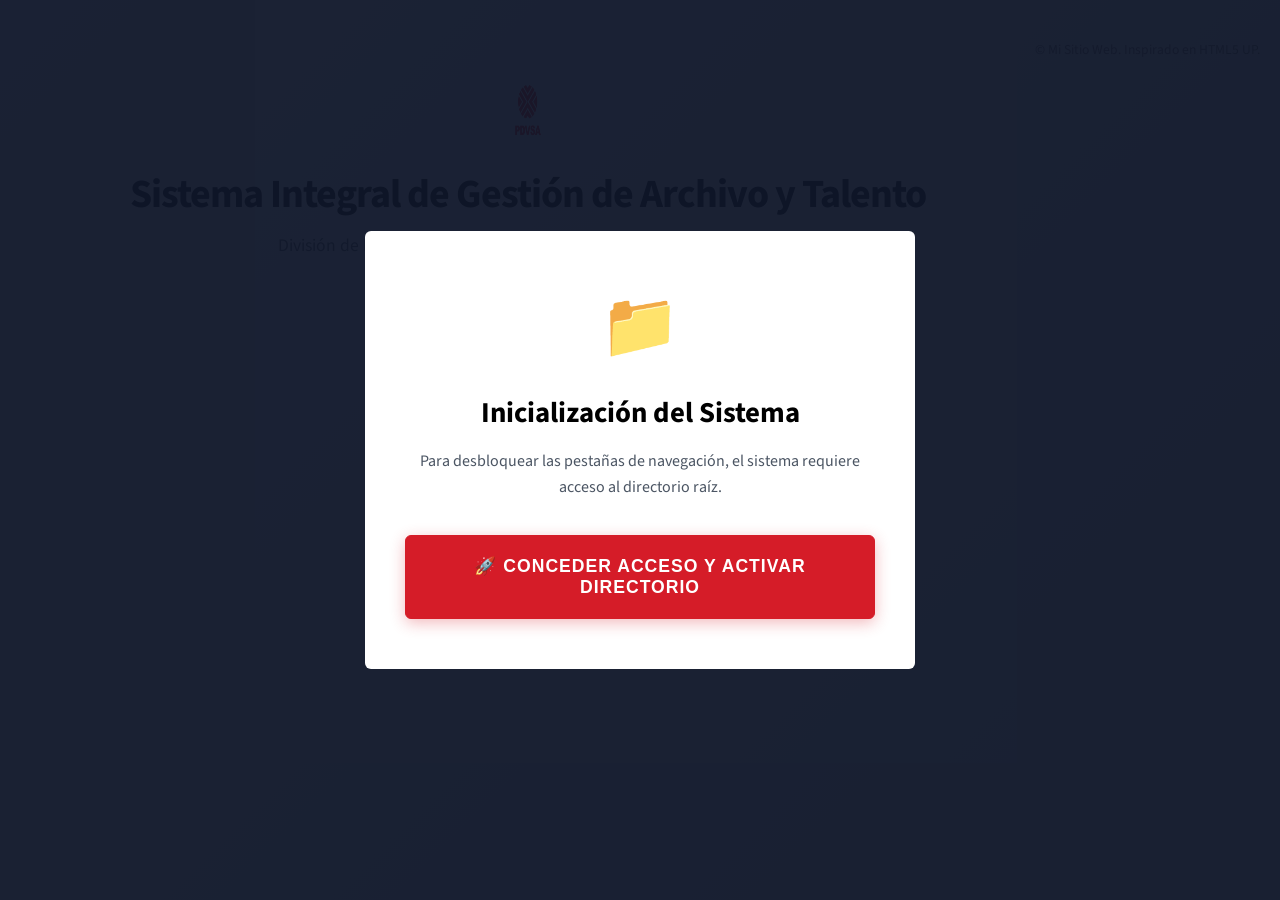
<file: index.html>
<!DOCTYPE html>
<html lang="es">
<head>
    <meta charset="UTF-8">
    <meta name="viewport" content="width=device-width, initial-scale=1.0">
    <title>Mi Sitio Web - Estilo Stellar</title>

    <link rel="icon" type="image/x-icon" href="logo.ico">

    <meta name="description" content="Sistema Integral de Gestión de Archivo y Talento — Recursos Humanos.">

    <link rel="preconnect" href="https://fonts.googleapis.com">
    <link rel="preconnect" href="https://fonts.gstatic.com" crossorigin>
    <link href="https://fonts.googleapis.com/css2?family=Source+Sans+3:wght@300;400;600;700&display=swap" rel="stylesheet">

    <link rel="stylesheet" href="style.css">
</head>

<body>

<!-- MODAL DE ACCESO -->
<div id="folder-overlay">
    <div id="modal-box">

        <div style="font-size: 4rem; margin-bottom: 20px; animation: bounce 2s infinite;">
            📁
        </div>

        <h2 style="color: #000; font-size: 1.8rem; margin-bottom: 15px;">
            Inicialización del Sistema
        </h2>

        <p style="color: #4b5563; margin-bottom: 35px; line-height: 1.6;">
            Para desbloquear las pestañas de navegación, el sistema requiere acceso al directorio raíz.
        </p>

        <button id="btnConcederAcceso" class="button primary">
            🚀 CONCEDER ACCESO Y ACTIVAR DIRECTORIO
        </button>

    </div>
</div>

<!-- WRAPPER -->
<div id="wrapper">

    <!-- HEADER -->
    <header id="header">
        <div class="logo">
            <img src="logo.png" alt="Logo PDVSA">
        </div>

        <h1>Sistema Integral de Gestión de Archivo y Talento</h1>
        <p>División de Recursos Humanos — Optimización y Control Operativo</p>
    </header>

    <!-- NAV -->
    <nav id="nav">
        <ul>
            <li><a href="#buscador" class="nav-link active">Buscador de Talentos</a></li>
            <li><a href="#personal" class="nav-link">Gestión de Personal</a></li>
            <li><a href="#vacaciones" class="nav-link">Control de Vacaciones</a></li>
            <li><a href="#archivo-fisico" class="nav-link">Archivo Móvil</a></li>
        </ul>
    </nav>

    <!-- MAIN -->
    <main id="main">

        <!-- Pestaña 1: Buscador de Talentos + Registro -->
        <section id="buscador" class="tab-content active">

    <h2 class="section-title">
        Buscador de Talentos e Historial de Postulaciones
    </h2>

    <p class="center-text">
        Módulo avanzado de consulta, filtrado semántico e inyección de expedientes elegibles.
    </p>

    <!-- BOTONES DE CAMBIO DE MODO -->

    <div class="modos-container">

        <button
            id="btnVistaBuscador"
            class="btn-modo active">

            🔍 Modo Buscador

        </button>

        <button
            id="btnVistaIngresar"
            class="btn-modo">

            ➕ Ingresar Nuevo CV

        </button>

    </div>

    <!-- =====================================================
         MÓDULO BUSCADOR
         ===================================================== -->

    <div id="submodulo-buscar-contenedor">

        <div class="search-panel">

            <div class="search-box-row search-box">

                <input
                    type="text"
                    id="puestoBusqueda"
                    placeholder="🔍 Escriba el perfil a buscar (Ej: electricista, ingeniero, analista)...">

                <div class="buscar-btn-wrapper">

                    <button
                        id="btnBuscar"
                        class="button btn-buscar-status"
                        disabled>

                        Buscar Perfil

                    </button>

                    <a href="#" id="toggleAvanzado">
                        ⚙️ Mostrar Opciones Avanzadas
                    </a>

                </div>

            </div>

            <div
                id="panel-avanzado"
                class="panel-avanzado-integrado">

                <div class="filtros-fila">

                    <div class="filtro-grupo col-izquierda">

                        <label>Rango de Edad</label>

                        <div class="rango-edad-inputs">

                            <input
                                type="number"
                                id="edadMin"
                                placeholder="Mín">

                            <span>a</span>

                            <input
                                type="number"
                                id="edadMax"
                                placeholder="Máx">

                        </div>

                    </div>

                    <div class="filtro-grupo col-derecha">

                        <label>Profesión / Oficio Master</label>

                        <select id="filtroOficio">

                            <option value="">
                                -- Todas las profesiones --
                            </option>

                        </select>

                    </div>

                </div>

                <div class="filtros-fila">

                    <div class="filtro-grupo col-izquierda">

                        <label>Universidad / Casa de Estudios</label>

                        <select id="filtroUniversidad">

                            <option value="">
                                -- Todas las universidades --
                            </option>

                        </select>

                    </div>

                    <div class="filtro-grupo col-derecha">

                        <label>Estado de Habitación</label>

                        <select id="filtroEstado">

                            <option value="">
                                -- Todos los estados --
                            </option>

                        </select>

                    </div>

                </div>

            </div>

        </div>

        <div
            class="table-wrapper"
            id="tablaContenedor"
            style="display:none;">

        </div>

    </div>

    <!-- =====================================================
         MÓDULO INGRESAR CV (WIZARD)
         ===================================================== -->

    <div
        id="submodulo-ingresar-contenedor"
        style="display:none;">

        <div class="formulario-card">

            <div class="wizard-header">

                <h3 class="formulario-subtitulo">
                    Registro de Postulantes
                </h3>

                <div class="wizard-progress">
                    <div
                        id="wizardBar"
                        class="wizard-progress-bar">
                    </div>
                </div>

                <div
                    id="wizardPasoTexto"
                    class="wizard-step-text">

                    Paso 1 de 2 - Datos Personales

                </div>

            </div>

            <form id="formNuevoCandidato">

                <!-- PASO 1 -->

                <div
                    <section id="buscador" class="tab-content active">

    <h2 class="section-title">
        Buscador de Talentos e Historial de Postulaciones
    </h2>

    <p class="center-text">
        Módulo avanzado de consulta, filtrado semántico e inyección de expedientes elegibles.
    </p>

    <!-- BOTONES DE CAMBIO DE MODO -->

    <div class="modos-container">

        <button
            id="btnVistaBuscador"
            class="btn-modo active">

            🔍 Modo Buscador

        </button>

        <button
            id="btnVistaIngresar"
            class="btn-modo">

            ➕ Ingresar Nuevo CV

        </button>

    </div>

    <!-- =====================================================
         MÓDULO BUSCADOR
         ===================================================== -->

    <div id="submodulo-buscar-contenedor">

        <div class="search-panel">

            <div class="search-box-row search-box">

                <input
                    type="text"
                    id="puestoBusqueda"
                    placeholder="🔍 Escriba el perfil a buscar (Ej: electricista, ingeniero, analista)...">

                <div class="buscar-btn-wrapper">

                    <button
                        id="btnBuscar"
                        class="button btn-buscar-status"
                        disabled>

                        Buscar Perfil

                    </button>

                    <a href="#" id="toggleAvanzado">
                        ⚙️ Mostrar Opciones Avanzadas
                    </a>

                </div>

            </div>

            <div
                id="panel-avanzado"
                class="panel-avanzado-integrado">

                <div class="filtros-fila">

                    <div class="filtro-grupo col-izquierda">

                        <label>Rango de Edad</label>

                        <div class="rango-edad-inputs">

                            <input
                                type="number"
                                id="edadMin"
                                placeholder="Mín">

                            <span>a</span>

                            <input
                                type="number"
                                id="edadMax"
                                placeholder="Máx">

                        </div>

                    </div>

                    <div class="filtro-grupo col-derecha">

                        <label>Profesión / Oficio Master</label>

                        <select id="filtroOficio">

                            <option value="">
                                -- Todas las profesiones --
                            </option>

                        </select>

                    </div>

                </div>

                <div class="filtros-fila">

                    <div class="filtro-grupo col-izquierda">

                        <label>Universidad / Casa de Estudios</label>

                        <select id="filtroUniversidad">

                            <option value="">
                                -- Todas las universidades --
                            </option>

                        </select>

                    </div>

                    <div class="filtro-grupo col-derecha">

                        <label>Estado de Habitación</label>

                        <select id="filtroEstado">

                            <option value="">
                                -- Todos los estados --
                            </option>

                        </select>

                    </div>

                </div>

            </div>

        </div>

        <div
            class="table-wrapper"
            id="tablaContenedor"
            style="display:none;">

        </div>

    </div>

    <!-- =====================================================
         MÓDULO INGRESAR CV (WIZARD)
         ===================================================== -->

    <div
        id="submodulo-ingresar-contenedor"
        style="display:none;">

        <div class="formulario-card">

            <div class="wizard-header">

                <h3 class="formulario-subtitulo">
                    Registro de Postulantes
                </h3>

                <div class="wizard-progress">
                    <div
                        id="wizardBar"
                        class="wizard-progress-bar">
                    </div>
                </div>

                <div
                    id="wizardPasoTexto"
                    class="wizard-step-text">

                    Paso 1 de 2 - Datos Personales

                </div>

            </div>

            <form id="formNuevoCandidato">

                <!-- PASO 1 -->

                <div
                    id="paso1"
                    class="wizard-step active">

                    <!-- AQUÍ VA TODO TU PASO 1 ACTUAL -->

                </div>

                <!-- PASO 2 -->

                <div
                    id="paso2"
                    class="wizard-step">

                    <!-- AQUÍ VA TODO TU PASO 2 ACTUAL -->

                </div>

            </form>

        </div>

    </div>

</section>

                </div>

                <!-- PASO 2 -->

                <div
                    id="paso2"
                    class="wizard-step">

                    <h4 class="wizard-section-title">
                                Formación Académica y Experiencia
                            </h4>
            
                            <div class="form-item">
            
                                <label>Nivel Académico *</label>
            
                                <select id="ins_nivel">
            
                                    <option value="">Seleccione...</option>
            
                                    <option value="Primaria">
                                        Primaria
                                    </option>
            
                                    <option value="Bachiller">
                                        Bachiller
                                    </option>
            
                                    <option value="TSU">
                                        TSU
                                    </option>
            
                                    <option value="Universitario">
                                        Universitario/a
                                    </option>
            
                                </select>
            
                            </div>
            
                            <div class="form-item">
            
                                <label>Estado Académico</label>
            
                                <div id="estadoAcademicoContainer">
            
                                </div>
            
                            </div>
            
                            <div class="form-item span-2">
            
                                <label>Carrera / Especialidad *</label>
            
                                <input
                                    type="text"
                                    id="ins_carrera"
                                    placeholder="Ej: Ingeniería Eléctrica"
                                >
            
                            </div>
            
                            <div class="form-item span-2">
            
                                <label>Universidad / Casa de Estudios *</label>
            
                                <input
                                    type="text"
                                    id="ins_universidad"
                                    placeholder="Escriba nombre o siglas..."
                                    autocomplete="off"
                                >
            
                                <div
                                    id="universidadSuggestions"
                                    class="autocomplete-box">
                                </div>
            
                            </div>
            
                            <div class="form-item span-2">
            
                                <label>Estudios Adicionales</label>
            
                                <textarea
                                    id="ins_estudios_add"
                                    rows="4">
                                </textarea>
            
                            </div>
            
                            <div class="form-item span-2">
            
                                <label>Experiencia Relacionada *</label>
            
                                <textarea
                                    id="ins_experiencia"
                                    rows="5"
                                    required>
                                </textarea>
            
                            </div>
            
                            <div class="form-item span-2">
            
                                <label>Oficio *</label>
            
                                <input
                                    type="text"
                                    id="ins_oficio"
                                    placeholder="Ej: Electricista Industrial"
                                >
            
                            </div>
            
                            <div class="form-botones-row">
            
                                <button
                                    type="button"
                                    id="btnVolver"
                                    class="button">
                                    ← Volver
                                </button>
            
                                <button
                                    type="button"
                                    id="btnLimpiarForm"
                                    class="button">
                                    Limpiar
                                </button>
            
                                <button
                                    type="submit"
                                    class="button primary">
                                    💾 Guardar Registro
                                </button>
            
                            </div>

                </div>

            </form>

        </div>

    </div>

</section>

        <!-- PERSONAL -->
        <section id="personal" class="tab-content">
            <h2 class="section-title">Gestión de Personal</h2>
            <p class="center-text">Módulo de administración de personal.</p>
        </section>

        <!-- VACACIONES -->
        <section id="vacaciones" class="tab-content">
            <h2 class="section-title">Control de Vacaciones</h2>
            <p class="center-text">Gestión de días disponibles y períodos.</p>
        </section>

        <!-- ARCHIVO -->
        <section id="archivo-fisico" class="tab-content">
            <h2 class="section-title">Archivo Móvil</h2>
            <p class="center-text">Localización de expedientes físicos.</p>
        </section>

    </main>

    <!-- FOOTER -->
    <footer id="footer">
        <p class="copyright">
            © Mi Sitio Web. Inspirado en HTML5 UP.
        </p>
    </footer>

</div>

<!-- JS -->
<script src="app.js"></script>

</body>
</html>
</file>
<file: style.css>
/* ==========================================================================
   ANIMACIÓN DE GOTA DE AGUA Y REVELADO (ACCESO A CARPETA)
   ========================================================================== */

/* Ocultar el sistema por defecto al iniciar */
#nav, #main {
    opacity: 0;
    pointer-events: none;
    transition: opacity 0.8s ease-in-out;
}

/* Clase que inyectará JS para mostrar todo tras el acceso */
.sistema-visible #nav, 
.sistema-visible #main {
    opacity: 1;
    pointer-events: auto;
}

/* Animación del Modal */
@keyframes gotaAguaRipple {
    0% {
        transform: scale(1);
        opacity: 1;
        border-radius: 6px;
    }
    30% {
        border-radius: 50%;
        background-color: rgba(213, 28, 40, 0.1);
    }
    100% {
        transform: scale(3.5);
        opacity: 0;
        filter: blur(10px);
    }
}

.modal-animacion-gota {
    animation: gotaAguaRipple 1s cubic-bezier(0.1, 0.8, 0.3, 1) forwards !important;
    pointer-events: none;
}

#folder-overlay {
    transition: background-color 0.8s ease, backdrop-filter 0.8s ease;
}

/* ==========================================================================
   RESET
   ========================================================================== */

* {
    margin: 0;
    padding: 0;
    box-sizing: border-box;
}
 
body {
    font-family: 'Source Sans 3', sans-serif;
    background-color: #f4f5f8;
    background-image: linear-gradient(135deg, #f4f5f8 0%, #d1d5db 100%);
    color: #1f2937;
    min-height: 100vh;
    display: flex;
    justify-content: center;
    align-items: flex-start;
    padding: 40px 20px;
}

#wrapper {
    width: 100%;
    max-width: 1000px;
    margin: 0 auto;
}

/* ==========================================================================
   HEADER
   ========================================================================== */

#header {
    text-align: center;
    padding: 40px 0 60px 0;
}

/* FIX: antes era svg, pero tú usas img */
#header .logo img {
    width: 60px;
    height: 60px;
    margin-bottom: 20px;
}

#header h1 {
    font-size: 2.5rem;
    font-weight: 700;
    letter-spacing: -1px;
    color: #000000;
    margin-bottom: 10px;
}

#header p {
    font-size: 1.1rem;
    color: #4b5563;
    font-weight: 400;
}

/* ==========================================================================
   NAV
   ========================================================================== */

#nav {
    background-color: #ffffff;
    border-radius: 4px 4px 0 0;
    position: sticky;
    top: 0;
    z-index: 100;
    box-shadow: 0 4px 20px rgba(0,0,0,0.08);
    border-bottom: 3px solid #D51C28;
}

#nav ul {
    display: flex;
    list-style: none;
    justify-content: stretch;
}

#nav ul li{
    flex: 1;
}

#nav ul li a {
    display: block;
    width: 100%;
    text-align: center;
    padding: 20px 30px;
    color: #1f2937;
    text-decoration: none;
    font-weight: 600;
    font-size: 0.9rem;
    text-transform: uppercase;
    letter-spacing: 1px;
    transition: all 0.3s ease;
}

#nav ul li a:hover, 
#nav ul li a.active {
    color: #ffffff;
    background-color: #D51C28;
}

/* ==========================================================================
   MAIN / TABS
   ========================================================================== */

#main {
    background-color: #ffffff;
    color: #63687e;
    border-radius: 0 0 4px 4px;
    padding: 60px;
    box-shadow: 0 10px 30px rgba(0,0,0,0.2);
}

.tab-content {
    display: none;
    animation: fadeIn 0.5s ease forwards;
}

.tab-content.active {
    display: block;
}

@keyframes fadeIn {
    from { opacity: 0; transform: translateY(10px); }
    to { opacity: 1; transform: translateY(0); }
}

.section-title {
    font-size: 2rem;
    font-weight: 700;
    color: #000000;
    text-align: center;
    margin-bottom: 40px;
}

.center-text {
    text-align: center;
    margin-top: -25px;
    margin-bottom: 40px;
}

/* ==========================================================================
   MODAL
   ========================================================================== */

#folder-overlay {
    position: fixed;
    top: 0;
    left: 0;
    width: 100%;
    height: 100%;
    background: rgba(15, 23, 42, 0.95);
    z-index: 9999;
    display: flex;
    justify-content: center;
    align-items: center;
}

#modal-box {
    background: #ffffff;
    padding: 50px 40px;
    border-radius: 6px;
    text-align: center;
    max-width: 550px;
    width: 90%;
}

/* ==========================================================================
   BOTONES
   ========================================================================== */

.button {
    display: inline-block;
    padding: 12px 30px;
    border: 1px solid #e6e9f0;
    background-color: transparent;
    color: #2e344d;
    font-weight: 600;
    border-radius: 4px;
    cursor: pointer;
    text-transform: uppercase;
    font-size: 0.85rem;
}

.button.primary {
    background-color: #D51C28;
    color: white;
    border-color: #D51C28;
}

.button.primary:hover {
    background-color: #000000;
}

/* ==========================================================================
   FOOTER (FIX REAL)
   ========================================================================== */

/* ❌ antes estaba mal escrito como #footer class="copyright" */
#footer .copyright {
    font-size: 0.85rem;
    color: #666;
}

/* ==========================================================================
   ESTRUCTURA MÓVIL Y GEOMETRÍA DEL BUSCADOR
   ========================================================================== */

/* Panel contenedor blanco original */
.search-panel {
    background-color: #f8f9fa;
    padding: 25px;
    border-radius: 6px;
    border: 1px solid #e5e7eb;
    margin-bottom: 30px;
}

/* Fila de búsqueda superior */
.search-box-row {
    display: flex;
    gap: 20px;
    align-items: flex-start;
    width: 100%;
}

.search-box-row input[type="text"] {
    flex: 1;
}

/* Envoltura del botón y el link para que queden fijos uno debajo del otro */
.buscar-btn-wrapper {
    display: flex;
    flex-direction: column;
    align-items: center;
    gap: 8px;
    min-width: 160px;
}

.buscar-btn-wrapper button {
    width: 100%;
}

/* CORREGIDO: Enlace azul, sin subrayar y con tamaño adecuado */
#toggleAvanzado {
    font-size: 0.78rem;
    font-weight: 700;
    text-transform: uppercase;
    text-decoration: none !important; /* Quita el subrayado completamente */
    color: #1e40af !important; /* Color Azul Limpio */
    border-bottom: none !important; /* Elimina cualquier borde de plantilla */
    white-space: nowrap;
    transition: color 0.2s ease;
}

#toggleAvanzado:hover {
    color: #2563eb !important;
}

/* CONTENEDOR INTEGRADO (Sin color de fondo extraño) */
.panel-avanzado-integrado {
    max-height: 0; /* Animación fluida */
    overflow: hidden;
    transition: max-height 0.4s cubic-bezier(0.4, 0, 0.2, 1);
    display: flex;
    flex-direction: column;
    gap: 15px; /* Separación vertical idéntica entre filas */
    width: 100%;
}

/* Clase activa inyectada por JS */
.panel-avanzado-integrado.open {
    margin-top: 25px; /* Espacio con el buscador superior al abrirse */
}

/* Filas horizontales que organizan los parámetros */
.filtros-fila {
    display: flex;
    justify-content: space-between; /* Fuerza la misma separación hacia los bordes y el centro */
    width: 100%;
}

/* Bloques individuales del parámetro */
.filtro-grupo {
    display: flex;
    flex-direction: column;
    gap: 6px;
    width: 48%; /* Ocupan exactamente el mismo espacio (Eje X perfecto) */
}

.filtro-grupo label {
    font-size: 0.75rem;
    font-weight: 700;
    text-transform: uppercase;
    color: #1a202c;
    letter-spacing: 0.5px;
}

.filtro-grupo select,
.filtro-grupo input {
    padding: 10px 12px;
    border: 1px solid #cbd5e1;
    border-radius: 4px;
    background-color: #ffffff;
    font-family: inherit;
    font-size: 0.9rem;
    color: #1a202c;
    outline: none;
    width: 100%;
}

/* Rango de edad centrado */
.rango-edad-inputs {
    display: flex;
    align-items: center;
    gap: 10px;
}

.rango-edad-inputs span {
    font-size: 0.85rem;
    color: #4a5568;
    font-weight: 600;
}

/* Ajuste adaptativo para pantallas pequeñas */
@media (max-width: 680px) {
    .search-box-row {
        flex-direction: column;
    }
    .buscar-btn-wrapper {
        width: 100%;
    }
    .filtros-fila {
        flex-direction: column;
        gap: 15px;
    }
    .filtro-grupo {
        width: 100%;
    }
}

/* ==========================================================================
   TABLA
   ========================================================================== */

.table-wrapper {
    overflow-x: auto;
}

/* ==========================================================================
   NUEVO ESQUEMA DE DISEÑO Y CONTROLES DE INTERFAZ
   ========================================================================== */

/* Contenedor de botones de modo superior */
.modos-container {
    display: flex;
    justify-content: center;
    gap: 12px;
    margin-bottom: 30px;
}

/* Botones de cambio de modo */
.btn-modo {
    padding: 12px 24px;
    font-size: 0.9rem;
    font-weight: 700;
    text-transform: uppercase;
    letter-spacing: 0.5px;
    border: 2px solid #cbd5e1;
    background-color: #ffffff;
    color: #1a202c; /* Gris Grafito Oscuro */
    border-radius: 6px;
    cursor: pointer;
    transition: all 0.3s cubic-bezier(0.4, 0, 0.2, 1);
}

.btn-modo:hover {
    background-color: #f1f5f9;
    border-color: #94a3b8;
}

/* Estado presionado/activo: Rojo Oficial PDVSA */
.btn-modo.active {
    background-color: #D51C28 !important;
    border-color: #D51C28 !important;
    color: #ffffff !important;
    box-shadow: 0 4px 12px rgba(213, 28, 40, 0.25);
}

/* Fila del buscador principal */
.search-box-row {
    display: flex;
    gap: 20px;
    align-items: flex-start;
    width: 100%;
}

.search-box-row input[type="text"] {
    flex: 1;
}

/* Envoltura del botón y el link para fijarlo inmóvil abajo */
.buscar-btn-wrapper {
    display: flex;
    flex-direction: column;
    align-items: center;
    gap: 8px;
    min-width: 160px;
}

.buscar-btn-wrapper button {
    width: 100%;
}

/* CORREGIDO: Enlace azul corporativo, sin subrayar y sin bordes */
#toggleAvanzado {
    font-size: 0.78rem;
    font-weight: 700;
    text-transform: uppercase;
    text-decoration: none !important;
    color: #1e40af !important; /* Azul Limpio */
    border-bottom: none !important;
    white-space: nowrap;
    transition: color 0.2s ease;
}

#toggleAvanzado:hover {
    color: #2563eb !important;
}

/* CONTENEDOR INTEGRADO (Sin color de fondo extraño) */
.panel-avanzado-integrado {
    max-height: 0; /* Controlado por JS para la animación */
    overflow: hidden;
    transition: max-height 0.4s cubic-bezier(0.4, 0, 0.2, 1);
    display: flex;
    flex-direction: column;
    gap: 15px; /* Separación vertical idéntica entre líneas */
    width: 100%;
}

/* Margen de seguridad simétrico solo cuando se abre */
.panel-avanzado-integrado.open {
    margin-top: 25px;
}

/* Filas horizontales que distribuyen los parámetros */
.filtros-fila {
    display: flex;
    justify-content: space-between; /* Distribución perfecta en el eje X */
    width: 100%;
}

/* Bloques que agrupan las etiquetas y los selectores */
.filtro-grupo {
    display: flex;
    flex-direction: column;
    gap: 6px;
    width: 48%; /* Separación idéntica desde el centro y los bordes */
}

/* Alineación exacta para que ningún elemento se vea volando */
.filtro-grupo.col-izquierda {
    align-items: flex-start;
}

.filtro-grupo.col-derecha {
    align-items: flex-start;
}

.filtro-grupo label {
    font-size: 0.75rem;
    font-weight: 700;
    text-transform: uppercase;
    color: #1a202c; /* Gris Grafito Oscuro */
    letter-spacing: 0.5px;
}

.filtro-grupo select,
.filtro-grupo input {
    padding: 10px 12px;
    border: 1px solid #cbd5e1;
    border-radius: 4px;
    background-color: #ffffff;
    font-family: inherit;
    font-size: 0.9rem;
    color: #1a202c;
    outline: none;
    width: 100%;
}

/* Alineación horizontal perfecta para el rango de edad */
.rango-edad-inputs {
    display: flex;
    align-items: center;
    gap: 10px;
    width: 100%;
}

.rango-edad-inputs span {
    font-size: 0.85rem;
    color: #4a5568;
    font-weight: 600;
}

/* Ajustes estructurales de la tarjeta del formulario */
.formulario-card {
    background: #ffffff;
    border: 1px solid #e2e8f0;
    padding: 35px;
    border-radius: 6px;
    box-shadow: 0 4px 15px rgba(0,0,0,0.05);
}

.formulario-subtitulo {
    color: #1a202c;
    font-weight: 700;
    margin-bottom: 25px;
    border-bottom: 2px solid #D51C28;
    padding-bottom: 8px;
    font-size: 1.2rem;
}

#formNuevoCandidato {
    display: grid;
    grid-template-columns: repeat(auto-fit, minmax(220px, 1fr));
    gap: 20px;
}

.form-item {
    display: flex;
    flex-direction: column;
    gap: 6px;
}

.form-item.span-2 {
    grid-column: span 2;
}

.form-botones-row {
    grid-column: 1 / -1;
    margin-top: 15px;
    display: flex;
    gap: 12px;
}

.form-botones-row button {
    flex: 1;
    padding: 14px;
}

#puestoBusqueda {
    flex: 1;
    width: 100%;
    padding: 14px 18px;
    border: 2px solid #d1d5db;
    border-radius: 8px;
    background: #ffffff;
    color: #1f2937;
    font-size: 0.95rem;
    font-family: inherit;
    transition: all 0.25s ease;
    box-shadow: 0 2px 8px rgba(0,0,0,0.04);
}

#puestoBusqueda::placeholder {
    color: #94a3b8;
    font-weight: 400;
}

#puestoBusqueda:hover {
    border-color: #94a3b8;
}

#puestoBusqueda:focus {
    outline: none;
    border-color: #D51C28;
    box-shadow:
        0 0 0 4px rgba(213, 28, 40, 0.12),
        0 4px 12px rgba(0,0,0,0.08);
    transform: translateY(-1px);
}

.search-box {
    display: flex;
    gap: 12px;
    align-items: center;
    width: 100%;
}

#btnBuscar {
    min-width: 180px;
    padding: 14px 22px;
}

/* Responsivo para pantallas pequeñas */
@media (max-width: 680px) {
    .form-item.span-2 {
        grid-column: span 1;
    }
    .search-box-row {
        flex-direction: column;
        gap: 15px;
    }
    .buscar-btn-wrapper {
        width: 100%;
    }
    .filtros-fila {
        flex-direction: column;
        gap: 15px;
    }
    .filtro-grupo {
        width: 100%;
    }
} 

#btnConcederAcceso {
    width: 100%;
    padding: 20px 30px;
    font-size: 1.1rem;
    letter-spacing: 1px;
    box-shadow: 0 4px 15px rgba(213, 28, 40, 0.3);
    border-radius: 6px;
}

/* ==========================================================================
   WIZARD FORMULARIO DE POSTULANTES
   ========================================================================== */

.wizard-header {
    margin-bottom: 30px;
}

.wizard-progress {
    width: 100%;
    height: 10px;
    background: #e5e7eb;
    border-radius: 999px;
    overflow: hidden;
    margin-bottom: 12px;
}

.wizard-progress-bar {
    width: 50%;
    height: 100%;
    background: linear-gradient(90deg, #D51C28, #f0444f);
    transition: width 0.4s ease;
}

.wizard-step-text {
    text-align: center;
    font-size: 0.9rem;
    font-weight: 700;
    color: #475569;
    text-transform: uppercase;
    letter-spacing: 1px;
}

/* ==========================================================================
   PASOS
   ========================================================================== */

.wizard-step {
    display: none;
}

.wizard-step.active {
    display: grid;
    grid-template-columns: repeat(auto-fit, minmax(260px, 1fr));
    gap: 20px;
}

.wizard-section-title {
    grid-column: 1 / -1;
    font-size: 1.3rem;
    color: #1a202c;
    font-weight: 700;
    border-left: 5px solid #D51C28;
    padding-left: 12px;
    margin-bottom: 10px;
}

/* ==========================================================================
   CAMPOS
   ========================================================================== */

.form-item {
    display: flex;
    flex-direction: column;
    gap: 6px;
}

.form-item label {
    font-size: 0.78rem;
    font-weight: 700;
    text-transform: uppercase;
    color: #1f2937;
    letter-spacing: 0.5px;
}

.form-item input,
.form-item select,
.form-item textarea {
    width: 100%;
    padding: 12px 14px;
    border: 1px solid #cbd5e1;
    border-radius: 6px;
    background: #ffffff;
    color: #1f2937;
    font-size: 0.95rem;
    font-family: inherit;
    transition: all 0.25s ease;
}

.form-item textarea {
    resize: vertical;
    min-height: 110px;
}

.form-item input:hover,
.form-item select:hover,
.form-item textarea:hover {
    border-color: #94a3b8;
}

.form-item input:focus,
.form-item select:focus,
.form-item textarea:focus {
    outline: none;
    border-color: #D51C28;
    box-shadow: 0 0 0 4px rgba(213,28,40,0.10);
}

/* ==========================================================================
   CAMPOS GRANDES
   ========================================================================== */

.span-2 {
    grid-column: span 2;
}

/* ==========================================================================
   EDAD AUTOMÁTICA
   ========================================================================== */

#ins_edad {
    background: #f8fafc;
    font-weight: 700;
    color: #D51C28;
    text-align: center;
}

/* ==========================================================================
   ESTADO ACADÉMICO DINÁMICO
   ========================================================================== */

#estadoAcademicoContainer {
    display: flex;
    flex-wrap: wrap;
    gap: 12px;
    margin-top: 5px;
}

.estado-academico-opcion {
    display: flex;
    align-items: center;
    gap: 6px;
    background: #f8fafc;
    border: 1px solid #e2e8f0;
    padding: 10px 14px;
    border-radius: 6px;
    cursor: pointer;
    transition: all 0.2s ease;
}

.estado-academico-opcion:hover {
    border-color: #D51C28;
    background: #fff5f5;
}

.estado-academico-opcion input {
    margin: 0;
}

/* ==========================================================================
   AUTOCOMPLETADO UNIVERSIDADES
   ========================================================================== */

.autocomplete-box {
    display: none;
    position: relative;
    width: 100%;
}

.autocomplete-item {
    padding: 12px 15px;
    background: #ffffff;
    border: 1px solid #e2e8f0;
    border-top: none;
    cursor: pointer;
    transition: background 0.2s ease;
}

.autocomplete-item:hover {
    background: #f8fafc;
}

.autocomplete-item strong {
    color: #D51C28;
}

/* ==========================================================================
   BOTONES
   ========================================================================== */

.form-botones-row {
    grid-column: 1 / -1;
    display: flex;
    gap: 12px;
    margin-top: 15px;
}

.form-botones-row button {
    flex: 1;
    padding: 14px 18px;
}

#btnSiguiente,
.button.primary {
    background: #D51C28;
    border-color: #D51C28;
    color: white;
}

#btnSiguiente:hover,
.button.primary:hover {
    background: #000000;
    border-color: #000000;
}

/* ==========================================================================
   TARJETA DEL FORMULARIO
   ========================================================================== */

.formulario-card {
    background: #ffffff;
    border: 1px solid #e2e8f0;
    border-radius: 8px;
    padding: 35px;
    box-shadow: 0 10px 25px rgba(0,0,0,0.06);
}

.formulario-subtitulo {
    font-size: 1.4rem;
    color: #1a202c;
    margin-bottom: 25px;
    border-bottom: 3px solid #D51C28;
    padding-bottom: 10px;
}

/* ==========================================================================
   RESPONSIVE
   ========================================================================== */

@media (max-width: 768px) {

    .wizard-step.active {
        grid-template-columns: 1fr;
    }

    .span-2 {
        grid-column: span 1;
    }

    .form-botones-row {
        flex-direction: column;
    }

}
</file>
